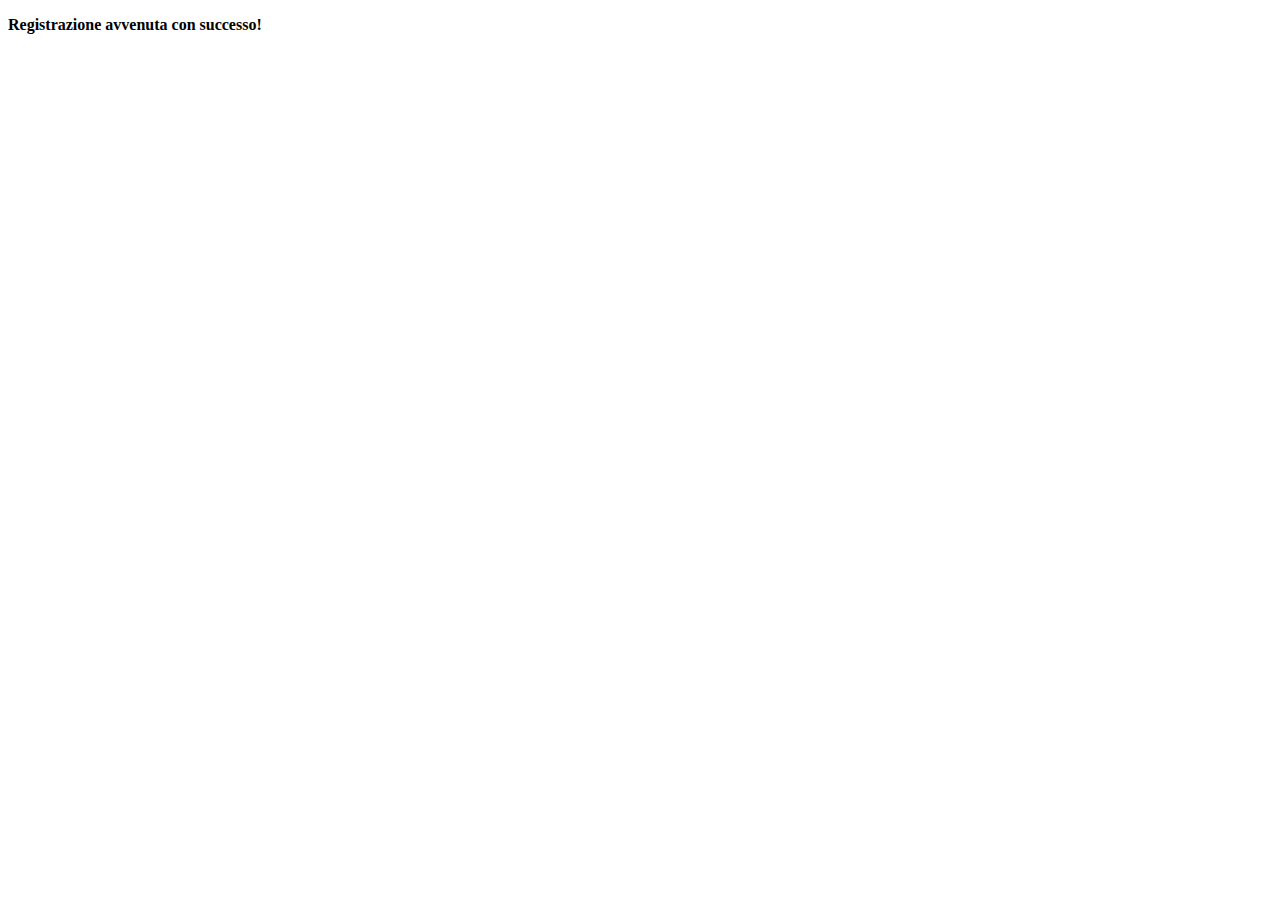
<file: RegisterSuccess.html>
<!DOCTYPE html>
<html lang="it">
<head>
    <link rel="stylesheet" type="text/css" href="Style.css">
</head>
<div id="RegisterSuccessModal" class="modal fade" tabindex="-1" role="dialog">
    <div class="modal-dialog" role="document">
        <div class="grey-bg row">
            <div class="modal-title semibold-24 col-sm-12 nopadding">
                <div class="col-sm-12 voffset2">
                    <div class="col-sm-1 nopadding">
                    </div> 
                    
                    <span class="col-sm-10 nopadding" style="padding-top: 3px; font-weight: 800;">
                    <p>Registrazione avvenuta con successo!</p>
                    </span>
                    <div class="col-sm-1 nopadding voffset1">
                    </div>
                </div>
        </div>
    </div>
</div>
</html>
</file>
<file: Style.css>
/* Stile per il formulario */
.form-body {
    display: flex;
    justify-content: center;
    align-items: center;
    min-height: 100vh;
}

.form-holder {
    max-width: 400px;
    padding: 20px;
    border: 1px solid #ccc;
    border-radius: 10px;
    box-shadow: 0 0 10px rgba(0, 0, 0, 0.1);
}

/* Stile per gli input di testo */
.form-control {
    width: 100%;
    padding: 10px;
    margin-bottom: 15px;
    border: 1px solid #ccc;
    border-radius: 10px;
}

/* Stile per il pulsante di invio */
#submit {
    background-color: #007bff;
    color: #fff;
    padding: 10px 20px;
    border: none;
    border-radius: 10px;
    cursor: pointer;
}

#submit:hover {
    background-color: #0056b3;
}

.modal-backdrop.show {
    opacity: -1.5;
}
</file>
